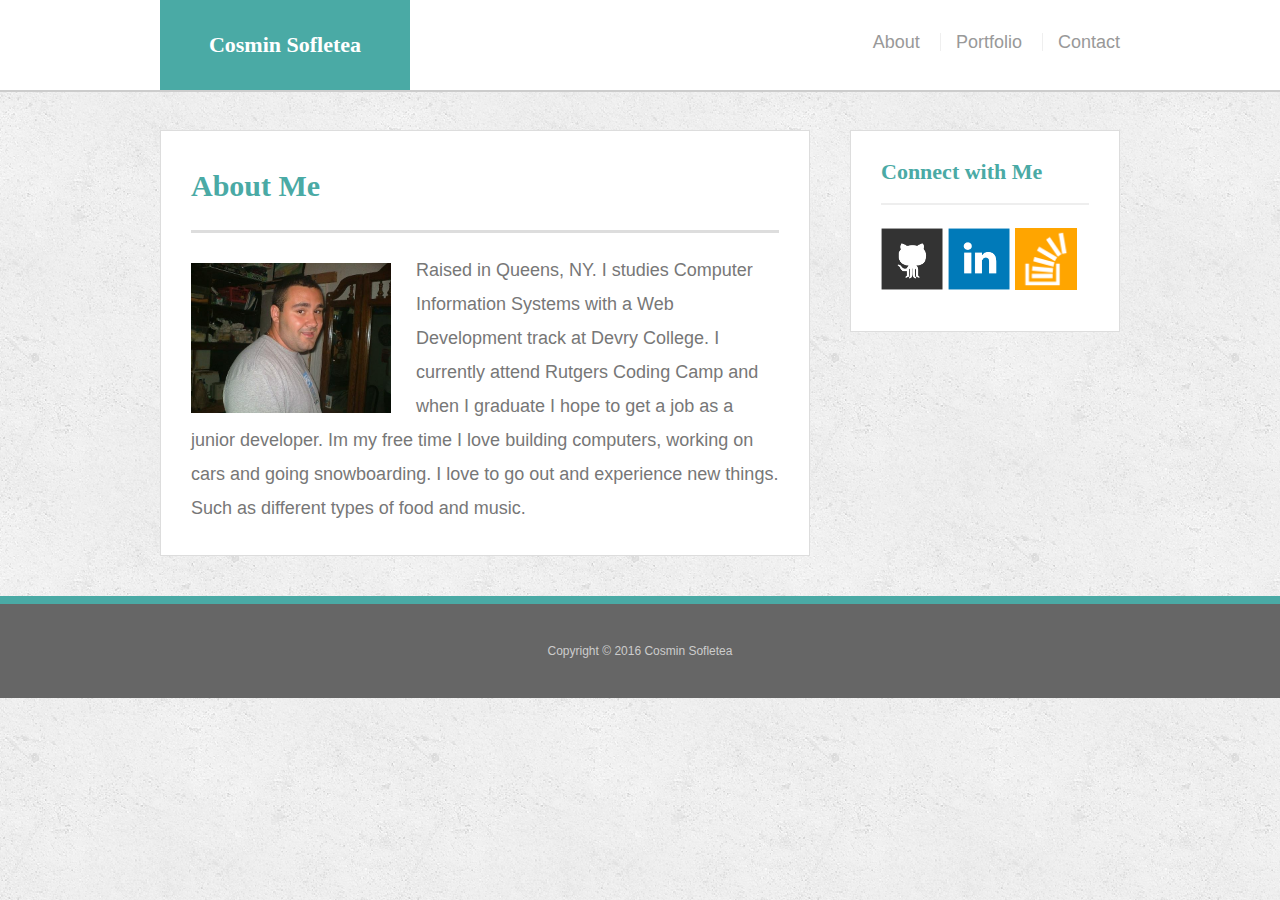
<file: index.html>
<!doctype html>
<html lang="en-us">

<head>
    <meta charset="UTF-8">
    <meta name="viewport" content="width=device-width, initial-scale=1">
    <title>About | Cosmin Sofletea</title>
    <link rel="stylesheet" type="text/css" href="assets/css/reset.css">
    <link rel="stylesheet" type="text/css" href="assets/css/style.css">
</head>

<body>
    <header id="masthead">
        <div class="container">
            <a href="index.html" id="logo">Cosmin Sofletea</a>
            <nav>
                <a class="headlinktext" href="index.html">About</a>
                <a class="headlinktext" href="portfolio.html">Portfolio</a>
                <a class="headlinktext" href="contact.html">Contact</a>
            </nav>
        </div>
    </header>
    <div id="main-container" class="container">
        <div class="aboutme-wrapper">
            <section class="main-section">
                <h1 class="aboutMeHeader">About Me</h1>
                <img src="assets/images/Headshot.jpg" class="auth-image" alt="Your Name">
                <p class="aboutText">Raised in Queens, NY. I studies Computer Information Systems with a Web Development track at Devry College. I currently attend Rutgers Coding Camp and when I graduate I hope to get a job as a junior developer. Im my free time I love building computers, working on cars and going snowboarding. I love to go out and experience new things. Such as different types of food and music.</p>
            </section>
        </div>
        <div class="connectLinksWrapper">
            <section class="sidebar">
                <div id="connect">
                    <div class="connectHeader">
                        <h2 class=" connectFont">Connect with Me</h2>
                    </div>
                    <div class="connectLinks">
                        <a href="#"><img src="assets/images/github-128.png" class="social" alt="GitHub" /></a>
                        <a href="#"><img src="assets/images/linkedin-128.png" class="social" alt="LinkedIn" /></a>
                        <a href="#"><img src="assets/images/stackoverflow-128.png" class="social" alt="Stack Overflow" /></a>
                    </div>
                </div>
            </section>
        </div>
    </div>
    <footer>
        <div class="container">
            <p class="footerText">Copyright &copy; 2016 Cosmin Sofletea</p>
        </div>
    </footer>
</body>

</html>
</file>
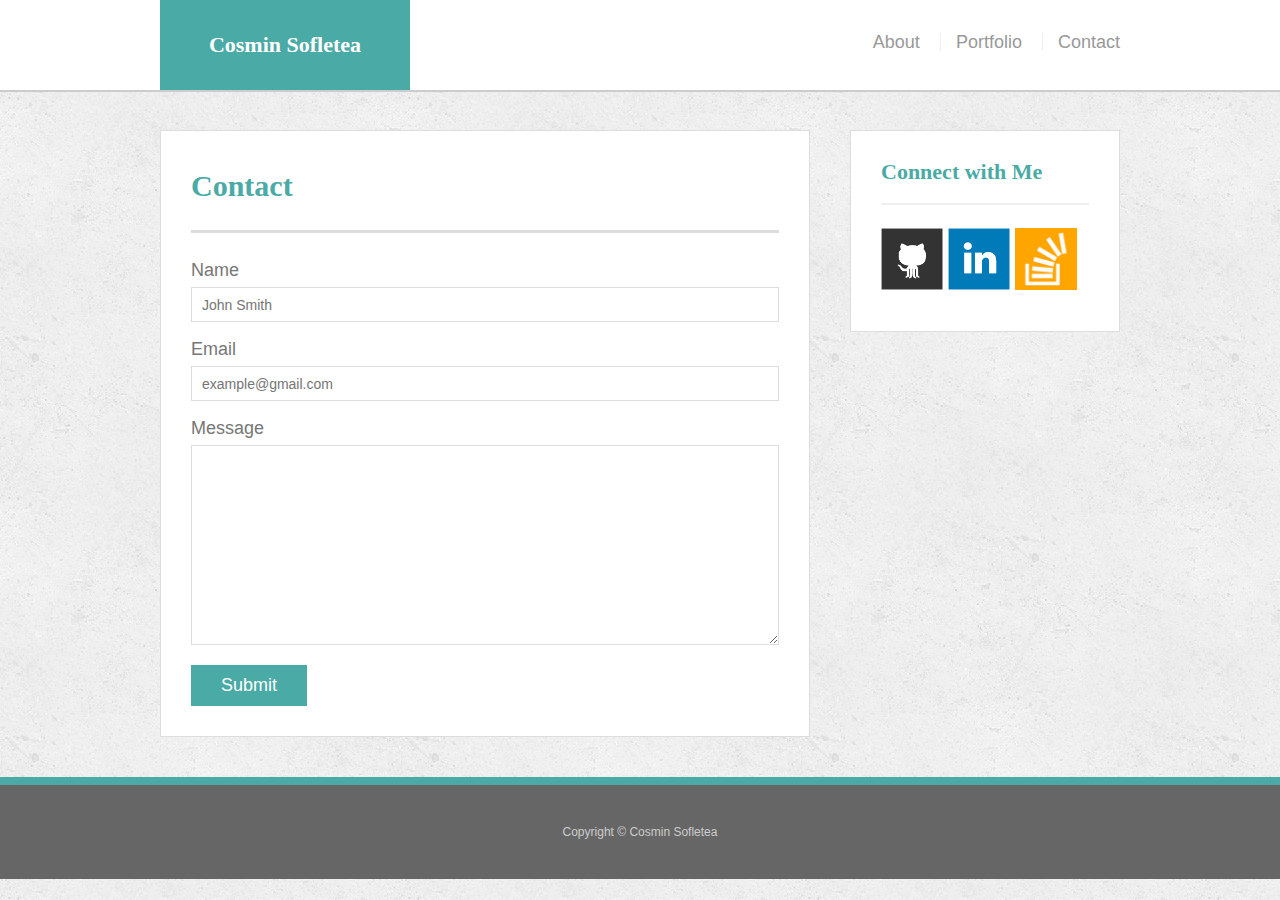
<file: contact.html>
<!doctype html>
<html lang="en-us">

<head>
    <meta charset="UTF-8">
    <meta name="viewport" content="width=device-width, initial-scale=1">
    <title>Contact | Cosmin Sofletea</title>
    <link rel="stylesheet" type="text/css" href="assets/css/reset.css">
    <link rel="stylesheet" type="text/css" href="assets/css/style.css">
</head>

<body>
    <header id="masthead">
        <div class="container">
            <a href="index.html" id="logo">Cosmin Sofletea</a>
            <nav>
                <a class="headlinktext" href="index.html">About</a>
                <a class="headlinktext" href="portfolio.html">Portfolio</a>
                <a class="headlinktext" href="contact.html">Contact</a>
            </nav>
        </div>
    </header>
    <div id="main-container" class="container">
        <div class="contact-wrapper">
            <section class="main-section">
            <span class="contactHeader">
                <h1>Contact</h1>
                </span>
                <form id="contact-form">
                    <ul>
                        <li>
                            <label for="name">Name</label>
                            <input type="text" id="name" name="name" placeholder="John Smith" required="required">
                        </li>
                        <li>
                            <label for="email">Email</label>
                            <input type="email" id="email" name="email" placeholder="example@gmail.com" required="required">
                        </li>
                        <li>
                            <label for="message">Message</label>
                            <textarea id="message" name="message" required="required"></textarea>
                        </li>
                    </ul>
                    <input type="submit">
                </form>
            </section>
        </div>
        <div class="connectLinksWrapper">
            <section class="sidebar">
                <div id="connect">
                    <div class="connectHeader">
                        <h2>Connect with Me</h2>
                    </div>
                    <div class="connectLinks">
                    <a href="#"><img src="assets/images/github-128.png" class="social" alt="GitHub" /></a>
                    <a href="#"><img src="assets/images/linkedin-128.png" class="social" alt="LinkedIn" /></a>
                    <a href="#"><img src="assets/images/stackoverflow-128.png" class="social" alt="Stack Overflow" /></a>
                    </div>
                </div>
            </section>
        </div>
    </div>
    <footer>
        <div class="container">
            <p class="footerText">Copyright &copy; Cosmin Sofletea</p>
        </div>
    </footer>
</body>

</html>
</file>
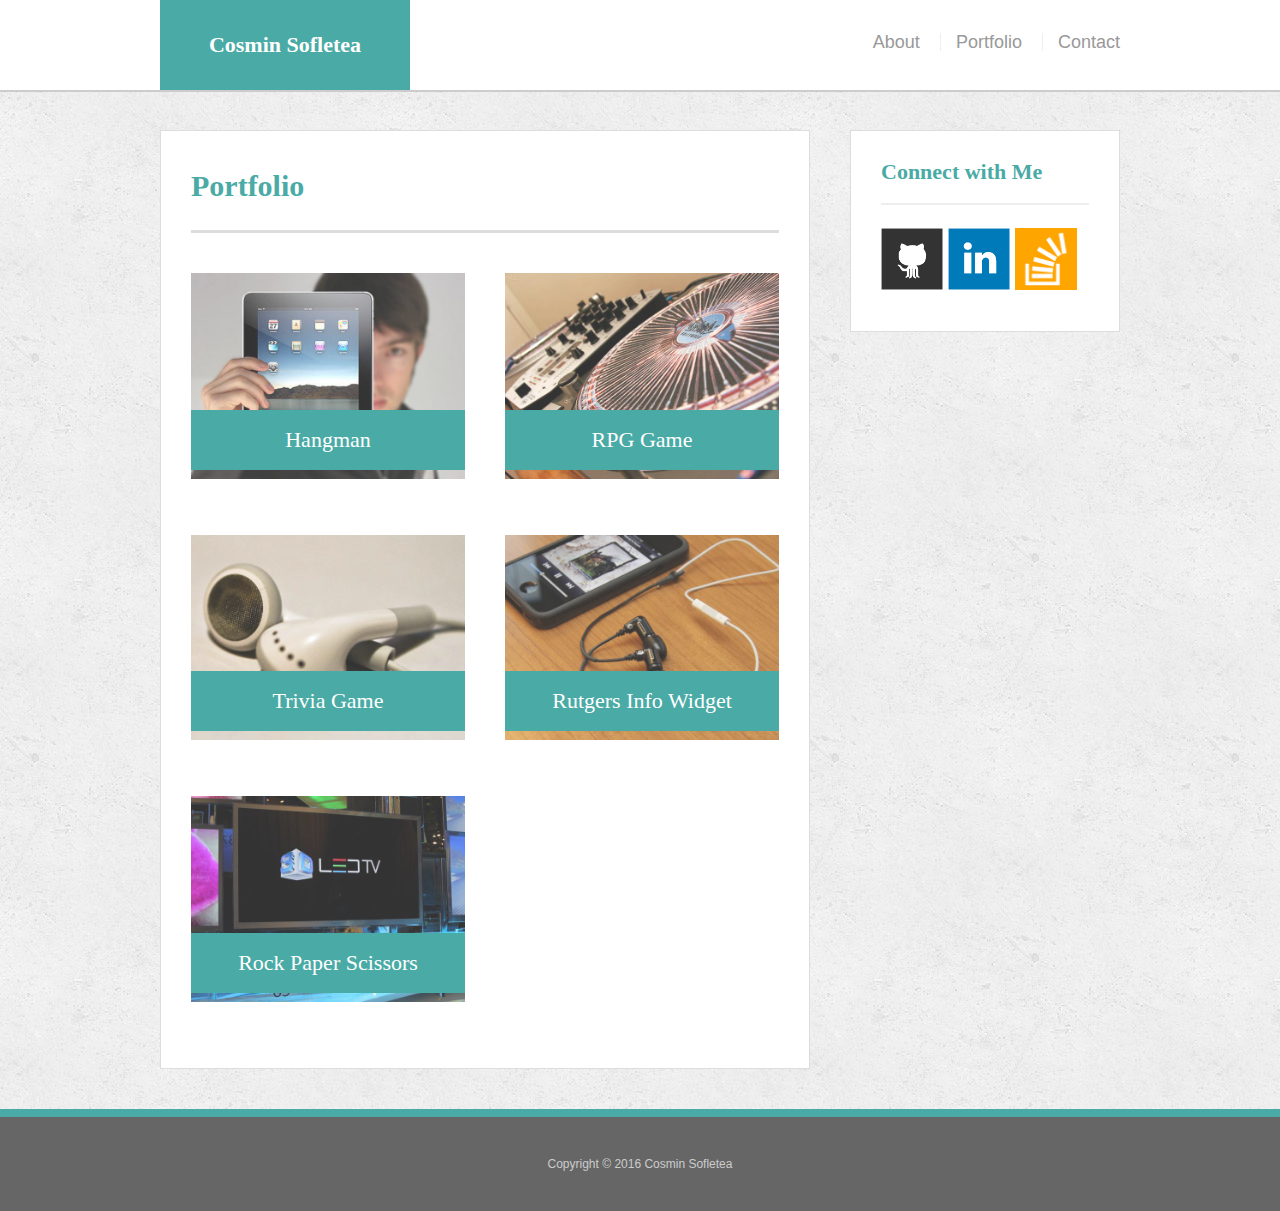
<file: portfolio.html>
<!doctype html>
<html lang="en-us">

<head>
    <meta charset="UTF-8">
    <meta name="viewport" content="width=device-width, initial-scale=1">
    <title>Portfolio | Your Name</title>
    <link rel="stylesheet" type="text/css" href="assets/css/reset.css">
    <link rel="stylesheet" type="text/css" href="assets/css/style.css">
</head>

<body>
    <header id="masthead">
        <div class="container">
            <a href="index.html" id="logo">Cosmin Sofletea</a>
            <nav>
                <a class="headlinktext" href="index.html">About</a>
                <a class="headlinktext" href="portfolio.html">Portfolio</a>
                <a class="headlinktext" href="contact.html">Contact</a>
            </nav>
        </div>
    </header>
    <div id="main-container" class="container">
        <div class="portfolio-wrapper">
            <section class="main-section">
                <h1>Portfolio</h1>
                <div class="work">
                    <img src="assets/images/technics-q-c-640-480-1.jpg" alt="hangman">
                    <h3 class="itemText">Hangman</h3>
                </div>
                <div class="work">
                    <img src="assets/images/technics-q-c-640-480-2.jpg" alt="RPG Game">
                    <h3 class="itemText">RPG Game</h3>
                </div>
                <div class="work">
                    <img src="assets/images/technics-q-c-640-480-5.jpg" alt="Trivia Game">
                    <h3 class="itemText">Trivia Game</h3>
                </div>
                <div class="work">
                    <img src="assets/images/technics-q-c-640-480-7.jpg" alt="Rutgers Info Widget">
                    <h3 class="itemText">Rutgers Info Widget</h3>
                </div>
                <div class="work">
                    <img src="assets/images/technics-q-c-640-480-9.jpg" alt="Rock Paper Scissors">
                    <h3 class="itemText">Rock Paper Scissors</h3>
                </div>
            </section>
        </div>
        <div class="portwrapper">
        <div class="connectLinksWrapper">
        <section class="sidebar">
            <div id="connect">
            <div class="connectHeader">
                <h2>Connect with Me</h2>
                </div>
                <div class="connectLinks">
                <a href="#"><img src="assets/images/github-128.png" class="social" alt="GitHub" /></a>
                <a href="#"><img src="assets/images/linkedin-128.png" class="social" alt="LinkedIn" /></a>
                <a href="#"><img src="assets/images/stackoverflow-128.png" class="social" alt="Stack Overflow" /></a>
                </div>
            </div>
        </section>
        </div>
        </div>
    </div>
    <footer>
        <div class="container">
            <p class="footerText">Copyright &copy; 2016 Cosmin Sofletea</p>
        </div>
    </footer>
</body>

</html>
</file>
<file: assets/css/style.css>
body {
    font-family: Arial, "Helvetica Neue", Helvetica, sans-serif;
    font-size: 18px;
    line-height: 34px;
    color: #777;
    background: url("../images/concrete_seamless.png");
}

* {
    box-sizing: border-box;
}


/* general */

.container {
    width: 100%;
    max-width: 960px;
    margin: 0 auto;
    clear: both;
}

h1,
h2,
h3,
p {
    margin-bottom: 20px;
}

p:last-child {
    margin-bottom: 0;
}

h1,
h2,
h3 {
    font-family: Georgia, Times, "Times New Roman", serif;
    font-weight: 700;
    color: #4aaaa5;
}

h1 {
    padding-bottom: 20px;
    font-size: 30px;
    line-height: 49px;
    border-bottom: 3px solid #ddd;
}

h2,
h3 {
    font-size: 22px;
}


/* header */

#masthead {
    position: fixed;
    z-index: 99;
    width: 100%;
    margin: 0 0 30px;
    overflow: auto;
    color: #fff;
    background: #fff;
    border-bottom: 2px solid #ccc;
}

#logo {
    float: left;
    width: 250px;
    height: 90px;
    font-family: Georgia, Times, "Times New Roman", serif;
    font-size: 22px;
    font-weight: 700;
    line-height: 90px;
    color: #fff;
    text-align: center;
    text-decoration: none;
    background: #4aaaa5;
}

nav {
    float: right;
    margin-top: 25px;
}

nav a {
    display: inline-block;
    padding-left: 15px;
    margin-left: 15px;
    line-height: 18px;
    color: #999;
    text-decoration: none;
    border-left: 1px solid #efefef;
}

nav a:first-child {
    border-left: 0 none;
}


/* footer */

footer {
    padding: 30px 0;
    clear: both;
    font-size: 12px;
    color: #fff;
    color: #ccc;
    text-align: center;
    background: #666;
    border-top: 8px solid #4aaaa5;
}


/* sidebar */

.sidebar {
    float: right;
    width: 100%;
    max-width: 270px;
    padding: 30px;
    margin-bottom: 20px;
    background: #fff;
    border: 1px solid #ddd;
}

h3,
.sidebar h2 {
    padding-bottom: 20px;
    margin-bottom: 15px;
    line-height: 22px;
    border-bottom: 2px solid #eee;
}

.social {
    width: 62px;
    height: 62px;
    margin-top: 8px;
    margin-right: 5px;
}

.social:last-child {
    margin-right: 0;
}


/* main */

#main-container {
    padding-top: 130px;
}

.main-section {
    float: left;
    width: 100%;
    max-width: 650px;
    padding: 30px;
    margin: 0 0 40px;
    background: #fff;
    border: 1px solid #ddd;
}


/* portfolio page */

.work {
    position: relative;
    float: left;
    width: 274px;
    margin: 20px 0 25px;
    overflow: auto;
}

.work:nth-child(even) {
    margin-right: 40px;
}

.work img {
    width: 100%;
    border: 0 none;
    opacity: 0.8;
}

.work h3 {
    position: absolute;
    bottom: 20px;
    width: 100%;
    padding: 15px;
    margin-bottom: 0;
    font-weight: 300;
    line-height: 30px;
    color: #fff;
    text-align: center;
    background: #4aaaa5;
    border-bottom: 0;
}

.auth-image {
    float: left;
    width: 200px;
    height: auto;
    margin-top: 10px;
    margin-right: 25px;
}


/* contact page */

#contact-form ul {
    margin-bottom: 20px;
}

#contact-form li {
    margin-bottom: 10px;
}

label,
input[type=text],
input[type=email],
textarea {
    display: block;
    width: 100%;
}

input[type=text],
input[type=email],
textarea {
    height: 35px;
    padding: 0 10px;
    font-size: 14px;
    border: 1px solid #ddd;
}

textarea {
    height: 200px;
}

input[type=submit] {
    padding: 10px 30px;
    font-size: 18px;
    color: #fff;
    cursor: pointer;
    background: #4aaaa5;
    border: 0 none;
}


/* Media queries */


/* 980 px */

@media screen and (max-width: 980px) {
    .container {
        width: 800px;
        margin: 0 auto;
    }
    .portfolio-wrapper,
    .aboutme-wrapper,
    .contact-wrapper {
        width: 400px;
    }
    .aboutme-wrapper {
        width: 500px;
        padding: 30px;
        margin-left: -30px;
        margin-top: 0px;
    }
    .auth-image {
        width: 100%;
        clear: both;
    }
    .aboutText {
        clear: both;
        margin: 0 auto;
    }
    /* contact wrapper */
    .contact-wrapper {
        width: 500px;
        height: auto;
        padding: 30px;
        margin-left: -30px;
    }
    .contactHeader {
        font-size: 28px;
    }
    /* portfolio wrapper */
    .portfolio-wrapper {
        width: 500px;
        padding: 30px;
        margin-bottom: 80px;
        margin-left: -30px;
    }
    .work {
        width: 370px;
        height: 300px;
    }
    .itemText {
        top: 200px;
        font-size: 25px;
    }
    .portwrapper {
        margin-top: -81px;
    }
    /* connect with me */
    .sidebar {
        float: right;
        width: 300px;
        height: 200px;
        padding: 13px;
        margin-left: 30px;
        margin-top: -30px;
    }
    .social {
        background-size: 65px;
        width: 65px;
        height: 65px;
    }
    .connectLinks {
        margin: 0 auto;
        width: 210px;
    }
    .connectHeader {
        font-size: 20px;
    }
}


/* 768 px */

@media screen and (max-width: 768px) {
    .container {
        width: 700px;
        margin: auto;
    }
    .masthead {
        margin-left: 28px;
    }
    /* About Me */
    .aboutMeHeader {
        line-height: 60px;
    }
    .aboutme-wrapper {
        width: 100%;
        max-width: 680px padding-top: 0px;
        overflow: auto;
    }
    .auth-image {
        width: 210px;
        overflow: auto;
    }
    .aboutText {
        clear: none;
    }
    .sidebar {
        float: left;
        width: 100%;
        max-width: 640px;
        align-items: left;
        padding-top: 30px;
        padding-left: 30px;
        margin-left: 0px;
        overflow: auto;
    }
    .connectLinks {
        float: left;
    }
    /* Contact Me */
    .contact-wrapper {
        width: 100%;
        max-width: 700px;
        margin-bottom: 20px;
        overflow: auto;
    }
    /* Portfolio */
    .portfolio-wrapper {
        width: 100%;
        max-width: 700px;
        float: left;
        clear: both;
        margin-bottom: 20px;
    }
    .work {
        width: 250px;
        height: 200px;
    }
    .itemText {
        top: 120px;
        font-size: 14px;
        height: 60px;
    }
}

@media screen and (max-width: 640px) {
    /* About Me */
    .container {
      width: 640px;
    }
    #logo {
      float: left;
      width: 100%;
      max-width: 640px;
      font-size: 32px;
      overflow: auto;
    }
    nav {
      margin-right: 155px;
    }
    .headlinktext {
      font-size: 24px;
    }
    .aboutme-wrapper {
      width: 100%;
      max-width: 640px;
      margin-left: 0px;
      margin-top: 20px;
    }
    .auth-image {
      width: 520px;
      height: auto;
    }
    .sidebar {
      width: 100%;
      max-width: 580px;
      margin-left: 30px;
      margin-bottom: 40px;
    }

    /* portfolio */
    .portfolio-wrapper {
      width: 100%;
      max-width: 640px;
      margin-left: 0px;
      margin-top: 30px;
    }
    .work {
      width: 520px;
      height: 400px;
      display: inline-block;
      margin: 10px;
      clear: both;
    }
    .itemText {
      top: 320px;
      font-size: 24px;
    }

    /* Contact */
    .contact-wrapper {
      width: 100%;
      max-width: 640px;
      margin-left: 0px;
      margin-top: 40px;
    }
    




}
</file>
